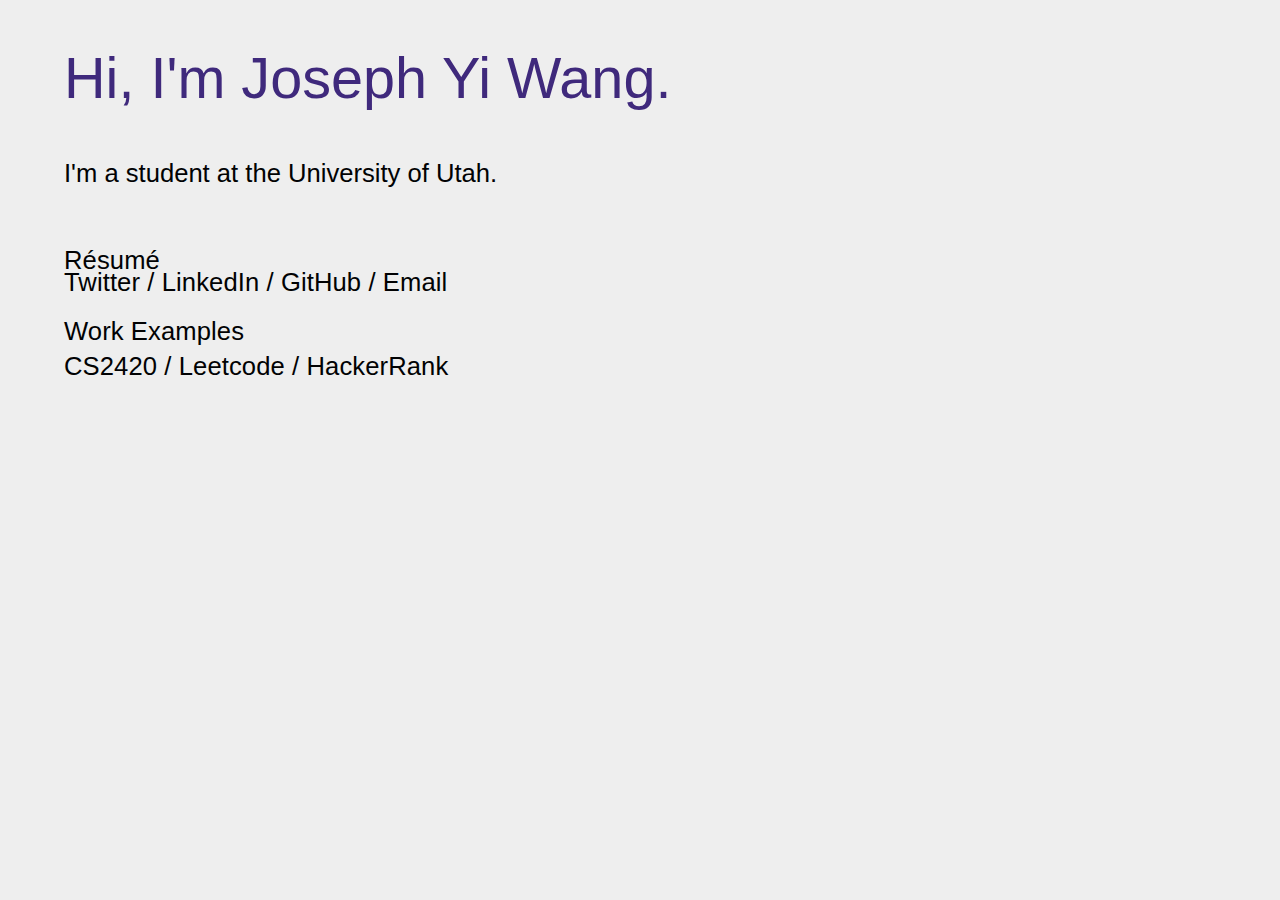
<file: index.html>
<!DOCTYPE html>
<!--
	The personal website of Joseph Yi Wang. Welcome!
-->
<html lang="en">
<head>
    <meta charset="UTF-8">
    <meta name="viewport" content="width=device-width, initial-scale=1.0">
    <meta http-equiv="X-UA-Compatible" content="ie=edge">
    <title>Joseph Yi Wang</title>

    <link rel="apple-touch-icon" sizes="180x180" href="/apple-touch-icon.png">
    <link rel="icon" type="image/png" sizes="32x32" href="/favicon-32x32.png">
    <link rel="icon" type="image/png" sizes="16x16" href="/favicon-16x16.png">
    
    <script src="//instant.page/1.0.0" type="module" integrity="sha384-6w2SekMzCkuMQ9sEbq0cLviD/yR2HfA/+ekmKiBnFlsoSvb/VmQFSi/umVShadQI"></script>

    <link rel="stylesheet" href="https://maxcdn.bootstrapcdn.com/bootstrap/3.4.0/css/bootstrap.min.css">
    <script src="https://ajax.googleapis.com/ajax/libs/jquery/3.4.1/jquery.min.js"></script>
    <script src="https://maxcdn.bootstrapcdn.com/bootstrap/3.4.0/js/bootstrap.min.js"></script>	
	
    <link rel="stylesheet" type="text/css" href="index.css"/>

 
</head>
<body>
        <div class = "title">
        <p>Hi, I'm Joseph Yi Wang.</p>
        </div>

        <div class = "description" >
        <p>I'm a student at the <a href="https://www.cs.utah.edu/"class="hvr-sweep-to-right"> University of Utah</a>.</p>
        </div>

        <div class="information">

        <p><a href="http://josephyiwang.com/josephyiwang-resume.pdf"class="hvr-sweep-to-right">Résumé</a></p>

        <p><a href="http://twitter.com/josephyiwang"class="hvr-sweep-to-right">Twitter</a> / <a href="https://www.linkedin.com/in/josephyiwang/"class="hvr-sweep-to-right">LinkedIn</a> / <a href="https://github.com/josephyiwang"class="hvr-sweep-to-right">GitHub</a> / <a href="mailto:josephyiwang@gmail.com"class="hvr-sweep-to-right">Email</a></p>
        
	<br><br>
	<p>Work Examples</p><br>
		
	<p><a href="https://github.com/josephyiwang/u-of-u-schoolwork"class="hvr-sweep-to-right">CS2420</a> / <a href="https://leetcode.com/josephyiwang/"class="hvr-sweep-to-right">Leetcode</a> / <a href="https://www.hackerrank.com/josephyiwang"class="hvr-sweep-to-right">HackerRank</a> </p>
	
	
        </div>
	
        
        

</body>
</html>
</file>
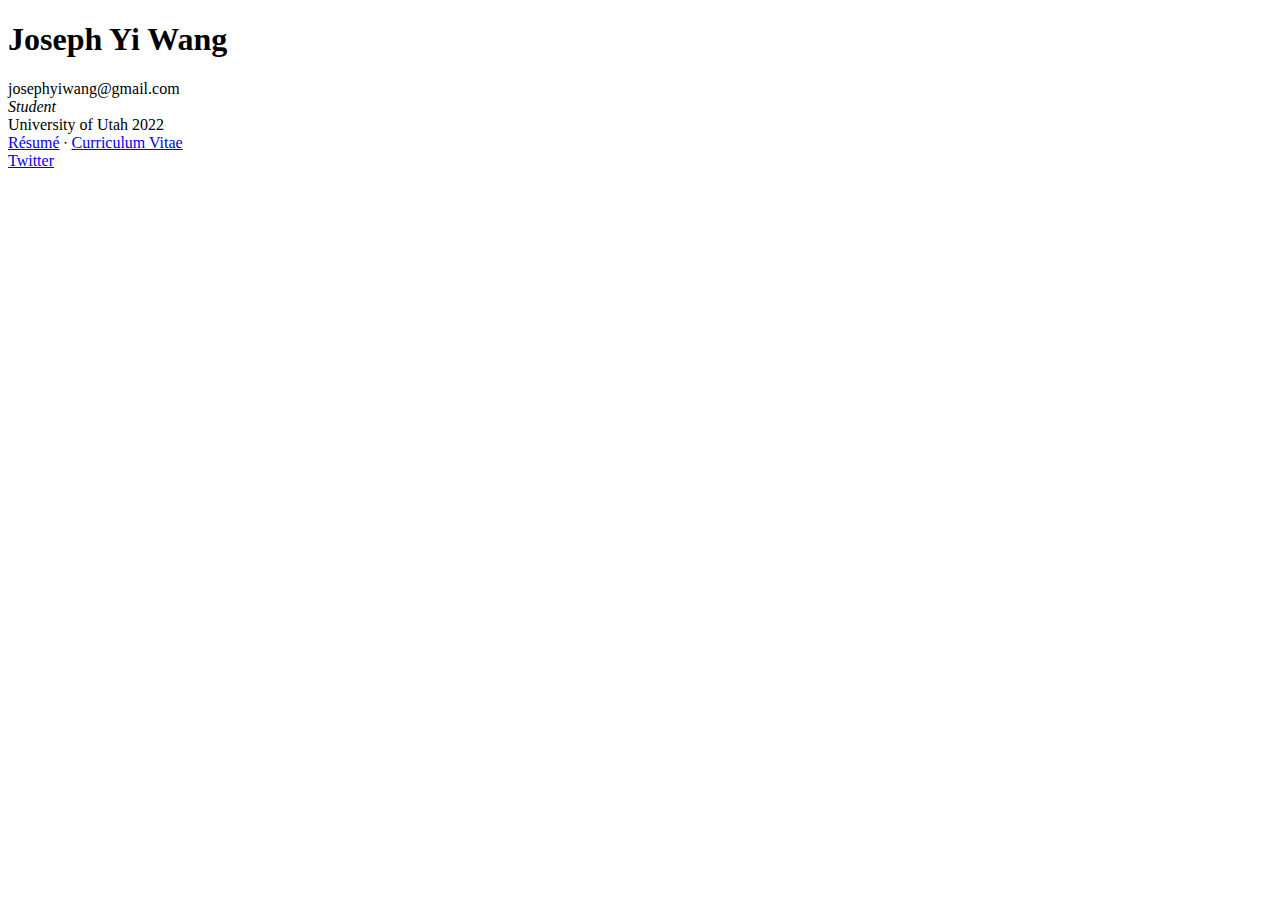
<file: josephyiwang.html>
<!DOCTYPE html>
<!--
	The personal website of Joseph Yi Wang. Welcome!
-->
<html lang="en">
<head>
    <meta charset="UTF-8">
    <meta name="viewport" content="width=device-width, initial-scale=1.0">
    <meta http-equiv="X-UA-Compatible" content="ie=edge">
    <title>Joseph Yi Wang</title>

    <link rel="apple-touch-icon" sizes="180x180" href="/apple-touch-icon.png">
	<link rel="icon" type="image/png" sizes="32x32" href="/favicon-32x32.png">
	<link rel="icon" type="image/png" sizes="16x16" href="/favicon-16x16.png">
</head>
<body>
    <h1>Joseph Yi Wang</h1>
    
    <div id="email">josephyiwang@gmail.com</div>
    <div id="information">
        <em>Student</em><br>University of Utah 2022<br>

        <a href="http://josephyiwang.com/josephyiwang-resume.pdf">Résumé</a> ∙ <a href="http://josephyiwang.com/josephyiwang-cv.pdf">Curriculum Vitae</a><br>
        <a href="http://twitter.com/josephyiwang">Twitter</a><br>
    </div>


</body>
</html>
</file>
<file: index.css>
body {
	background-color: #eee;
  	font-family: "HelveticaNeue-Light", "Helvetica Neue Light", "Helvetica Neue", Helvetica, Arial, "Lucida Grande", sans-serif; 
  	font-weight: 300;
	background-image: none;
}

a {
	text-decoration: none;
	color: inherit;
}

.title {
  color: #3f297c;
  font-size: 4.5vw;
  font-family: "Sans Forgetica" sans-serif; 
  letter-spacing: 0px;
	padding-left: 5%;
	padding-top: 5%;
	padding-right: 10%;

  line-height: 0.5;

}


.description {
	color: #010203;
	font-size: 2vw;
	letter-spacing: 0.0px;
	padding-left: 5%;
	padding-top: 5%;
  	padding-right: 5%;
  	line-height: 0.5;

}


.information {
	color: #010203;
	font-size: 2vw;
	letter-spacing: 0.1px;
	padding-left: 5%;
	padding-top: 5%;
  	padding-right: 10%;
  	line-height: 0.5;

}

.hvr-sweep-to-right {
	
	-webkit-transform: perspective(1px) translateZ(0);
	transform: perspective(1px) translateZ(0);
	box-shadow: 0 0 1px transparent;
	position: relative;
	-webkit-transition-property: color;
	transition-property: color;
	-webkit-transition-duration: 0.7s;
	transition-duration: 0.7s;
}

.hvr-sweep-to-right:before {
	content: "";
	position: absolute;
	z-index: -1;
	top: 0;
	left: 0;
	right: 0;
	bottom: 0;
	background: #2098D1;
	-webkit-transform: scaleX(0);
	transform: scaleX(0);
	-webkit-transform-origin: 0 50%;
	transform-origin: 0 50%;
	-webkit-transition-property: transform;
	transition-property: transform;
	-webkit-transition-duration: 0.7s;
	transition-duration: 0.7s;
	-webkit-transition-timing-function: ease-out;
	transition-timing-function: ease-out;
}

.hvr-sweep-to-right:hover, .hvr-sweep-to-right:focus, .hvr-sweep-to-right:active {
	color: white;
}

.hvr-sweep-to-right:hover:before, .hvr-sweep-to-right:focus:before, .hvr-sweep-to-right:active:before {
	-webkit-transform: scaleX(1);
	transform: scaleX(1);
}
</file>
